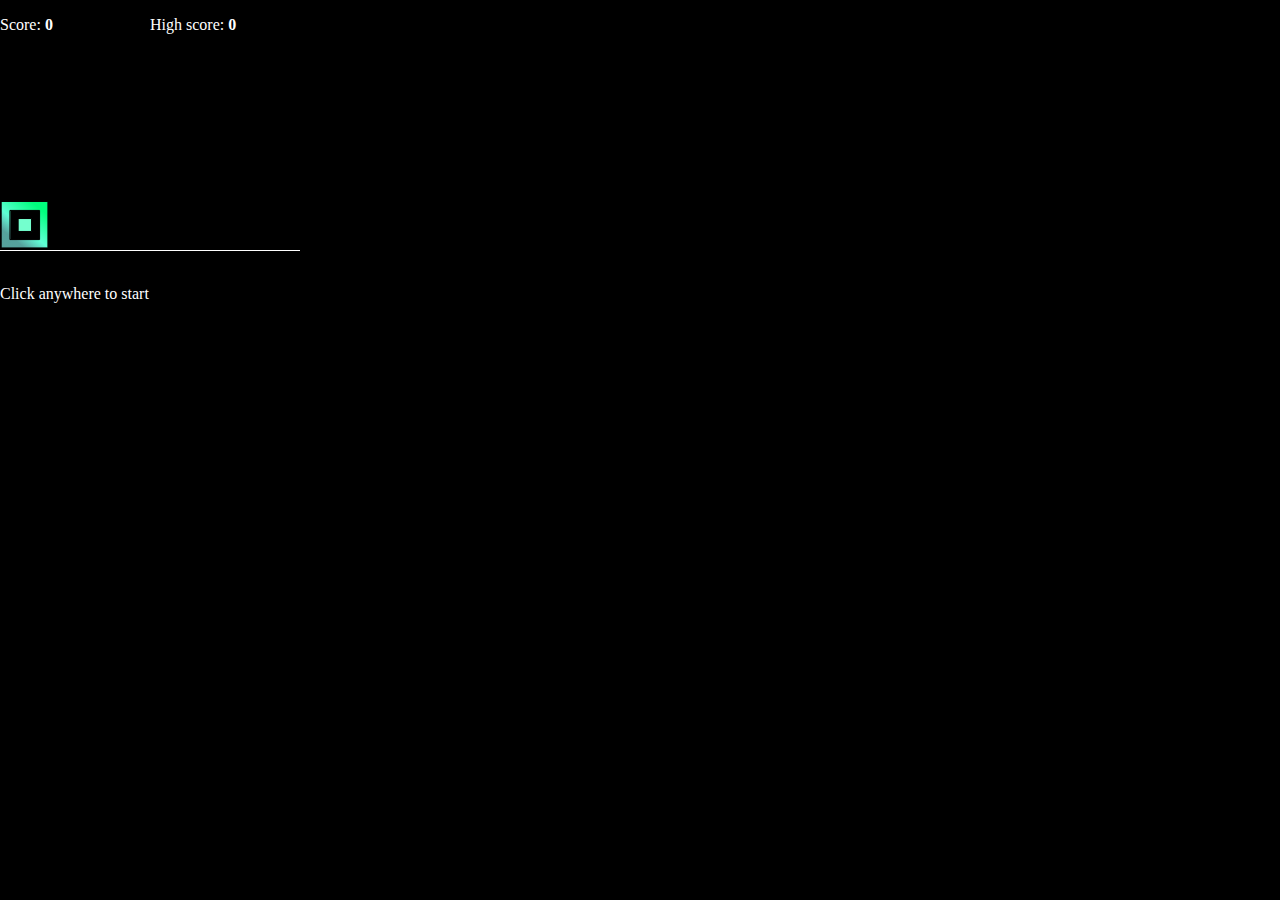
<file: FirstJSGame/index.html>
<!DOCTYPE html>
<html>
  <head>
    <meta name="viewport" content="width=device-width, initial-scale=1">
    <title>1st game</title>
    <link rel="stylesheet" href="style.css" type="text/css" />
  </head>
  <body>
    <div id="game">
      <p>High score: <b id="hscore">0</b></p>
      <p>Score: <b id="score">0</b></p>
      <img src="character.svg" id="character"/>
      <img src="dieblock0.svg" id="dieblock"/>
    </div>
    <p id="helpStart"><br>Click anywhere to start</p>
    <script src="index.js" type="text/javascript"></script>
  </body>
</html>
</file>
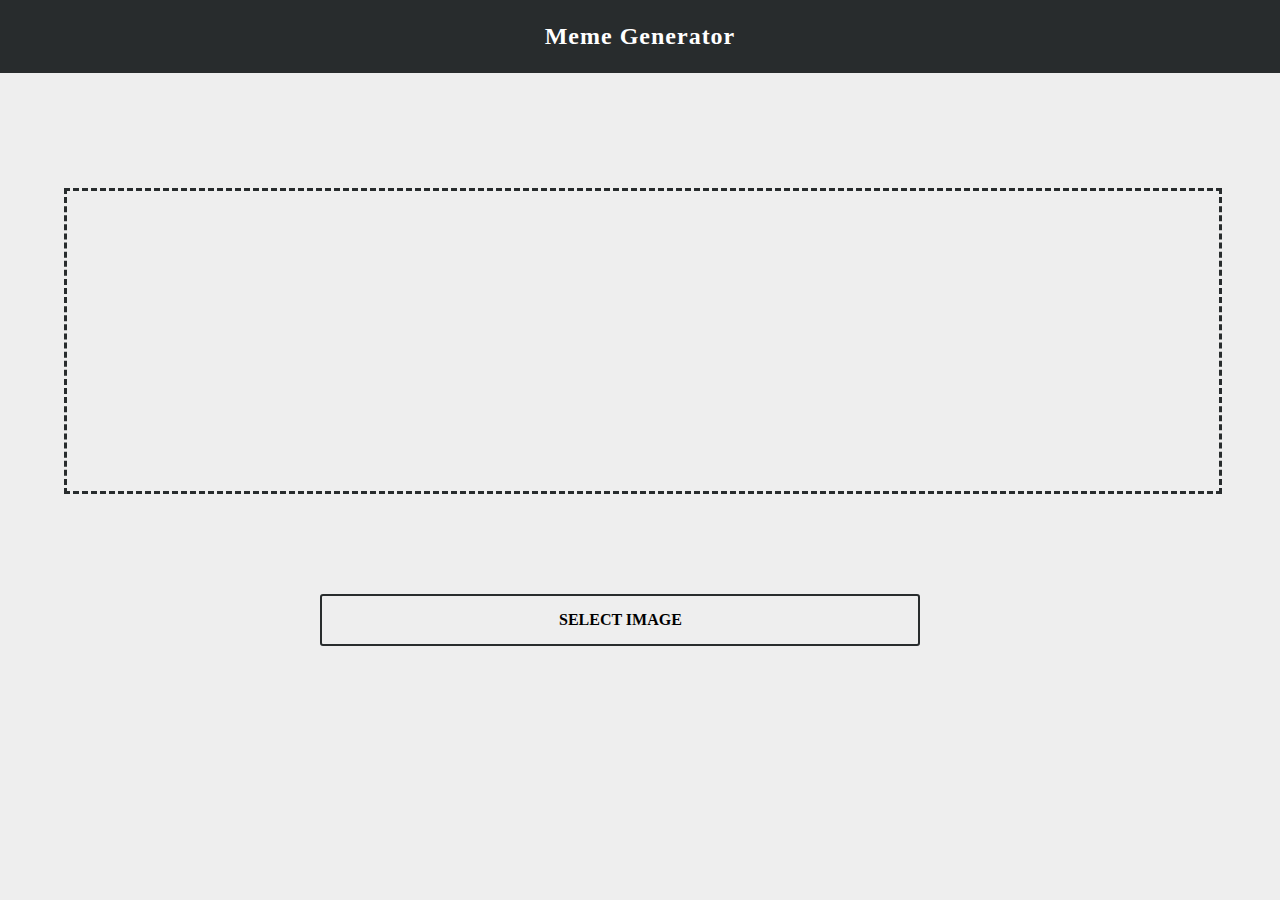
<file: MemeGenerator/index.html>
<!DOCTYPE html>
<html>
  <head>
    <meta name="viewport" content="width=device-width, initial-scale=1">
    <title>Meme generator</title>
    <style>
    * {
        outline: none;
        user-select: none;
    }
      body {
        margin: 0;
        padding: 0;
        box-sizing: border-box;
        background: #eee;
      }
      
      nav {
        padding: 3px;
        text-align: center;
        background: #282c2d;
      }
      nav h2 {
        color: white;
        letter-spacing: 1px;
      }
      
      input[type="file"],
      input[type="checkbox"] {
        display: none;
      }
      
      input[type="text"] {
        background: none;
        padding: 10px;
        font-size: 1em;
        border: 2px solid #282c2d;
        border-radius: 3px;
        outline: none;
        color: #282c2d;
      }
      input[type="color"] {
        outline: none;
        border: 2px solid #282c2d;
        padding: 5px 5px;
        border-radius: 3px;
        background: none;
      }
      
      button {
        padding: 10px 13px;
        border-radius: 3px;
        border: 2px solid #282c2d;
        background: #282c2d;
        color: white;
        outline: none;
        font-size: 1em;
        transition: all 0.1s linear;
      }
      button:hover {
        background: none;
        color: #282c2d;
        border: 2px solid #282c2d;
      }
      button:active {
        opacity: 0.5;
      }
      
      label.file {
        width: 50%;
        padding: 15px 10px;
        margin-left: 22%;
        margin-top: 35%;
        background: none;
        color: black;
        border: 2px solid #282c2d;
        font-weight: bold;
        font-size: 1em;
        border-radius: 3px;
        text-align: center;
        transition: all 0.1s linear;
      }
      label.file:hover {
        background: #282c2d;
        color: #eee;
      }
     
      label {
        display: block;
        font-weight: 400;
      }
      
      .container {
        margin: auto;
        width: 90%;
      }
      
      .canvas-holder {
        width: 100%;
        height: 300px;
        border: 3px dashed #282c2d;
        background: #eee;
        margin-top: 10%;
      }
      
      .background-choose {
        justify-content: center;
        align-items: center;
        text-align: center;
      }
      
      
      .config {
        margin-top: 10%;
        width: 100%;
        height: 300px;
        display: none;
      }
      
      .config-top {
        display: none;
      }
      
      .config-top a {
        text-decoration: none;
        color: #282c2d;
        padding: 3px 5px;
        border: 1px solid #282c2d;
        border-radius: 4px;
        margin-right: 2%;
        transition: all 0.1s linear;
      }
      .config-top a:hover {
        color: #eee;
        background: #282c2d;
      }
      
      
      #cv {
        width: 100%;
        height: 300px;
        display: none;
      }
      
      
      .loader {
        width: 50px;
        height: 50px;
        border-radius: 50%;
        border: 2px solid #282c2d;
        border-right: 2px solid transparent;
        animation: spin 1s linear infinite;
        display: none;
        margin-top: 35%;
        margin-left: 40%;
      }
      
      @keyframes spin {
        100% { transform: rotate(360deg); }
      }
      
      #l2 {
        margin-top: -45%;
      }

    </style>
  </head>
  <body>
     
     
     <nav>
       <h2>Meme Generator</h2>
     </nav>
     
     <div class="container">
       <div class="config-top">
         <a onclick="New()">New</a>
         <a onclick="$('#changeimage').click()">Change image</a>
         <input type="file" id="changeimage" onchange="changeImage(this);" style="display: none;" />
       </div>
       
       <div class="canvas-holder">
         <div class="background-choose">
           <label class="file">
             SELECT IMAGE <input type="file" id="image" onchange="canvasBackground(this)" />
           </label>
           <div class="loader"></div>
         </div>
         <center><p id="err" style="color:red;"></p></center>
         <canvas id="cv"></canvas>
         <div class="loader" id="l2"></div>
       </div>
       
       <div class="config">
         <label for="txtColor">Text color</label>
         <input type="color" id="txtColor" value="#ffffff" />
         <br /><br />
         <label for="topText">Top text</label>
         <input type="text" id="topText" placeholder="Text here"/>
         <br /><br />
         <label for="bottomText">Bottom text</label>
         <input type="text" id="bottomText" placeholder="Text here"/>
         
         <br /><br />
         
         <button onclick="saveChanges()">Save changes</button>
         <button onclick="Download()">Download</button>
       </div>
     </div>
    
    
    <script>
    
      const toptext = $("#topText"),
            bottomtext = $("#bottomText"),
            txtColor = $("#txtColor");
            
      const cv = $("#cv");
      const ctx = cv.getContext("2d");
      
      function saveChanges() {
        ctx.font = "20px Monospace";
        ctx.fillStyle = txtColor.value;
        const toptextW = ctx.measureText(toptext.value).width,
              bottomTextW = ctx.measureText(bottomtext.value).width;
       
        // top text
        ctx.fillText(toptext.value , (cv.width/2) - (toptextW / 2), 25);
        // bottom text
        ctx.fillText(bottomtext.value , (cv.width/2) - (bottomTextW / 2), 140);
      }
      
      
      function Download() {
        const url = cv.toDataURL(),
              a = document.createElement("a");
        document.body.appendChild(a);
        a.href = url;
        a.download = Date.now();
        a.click();
        document.body.removeChild(a);
      }
      
      function New() {
        ctx.clearRect(0,0,cv.width,cv.height);
        // to show
        $(".background-choose").style.display = "block";
        $(".canvas-holder").style.border = "3px dashed #282c2d";
        $("label.file").style.display = "block";
        // to hide
        $(".config-top").style.display = "none";
        $(".config").style.display = "none";
        cv.style.display = "none";
        $(".loader").style.display = "none";
        // erase value of inputs
        toptext.value = "";
        bottomtext.value = "";
        txtColor.value = "#ffffff";
      }
      
      
      function changeImage(input) {
          $("#l2").style.display = "block";
          const img = new Image();
          const url = input.value;
          const ext = url.substr(-3).toLowerCase();

         if (input.files && input.files[0] && (ext == "png" || ext == "jpeg" || ext == "jpg")) {
            ctx.clearRect(0,0,cv.width,cv.height);
            
            const reader = new FileReader();
            reader.onload = function (e) { img.src = e.target.result; }

            reader.readAsDataURL(input.files[0]);
          }else{
            errLoadingCanvas("Your file is not an image.");
            $("#l2").style.display = "none";
            return;
          }

          img.onload = () => {
            ctx.drawImage(img, 0, 0, img.width, img.height,
                               0, 0, cv.width, cv.height); 
            saveChanges();
            $("#l2").style.display = "none";
          }

      }
    
      
      function canvasBackground(input) {
          loadingCanvas();
          const img = new Image();
          
          const url = input.value;
          const ext = url.substr(-3).toLowerCase();

         if (input.files && input.files[0] && (ext == "png" || ext == "jpeg" || ext == "jpg")) {
            const reader = new FileReader();
            reader.onload = function (e) { img.src = e.target.result; }

            reader.readAsDataURL(input.files[0]);
          }else{
            errLoadingCanvas("Your file is not an image.");
            return;
          }

          img.onload = () => {
            ctx.drawImage(img, 0, 0, img.width, img.height,
                               0, 0, cv.width, cv.height); 
           hideHolder();
          }
      }
      
      
      function loadingCanvas() {
        $("label.file").style.display = "none";
        $(".loader").style.display = "block";
      }
      
      function errLoadingCanvas(res) {
        $("label.file").style.display = "block";
        $(".loader").style.display = "none";
        $("#err").textContent = res;
        setTimeout(_ => {
          $("#err").textContent = "";
        }, 3000);
      }
      
      function hideHolder() {
        // to hide
        $(".background-choose").style.display = "none";
        $(".canvas-holder").style.border = "none";
        // to show
        $(".config-top").style.display = "block";
        $(".config").style.display = "block";
        cv.style.display = "block";
      }
    
      function $(el) {
        return document.querySelector(el);
      }
 
    </script>
  </body>
</html>
</file>
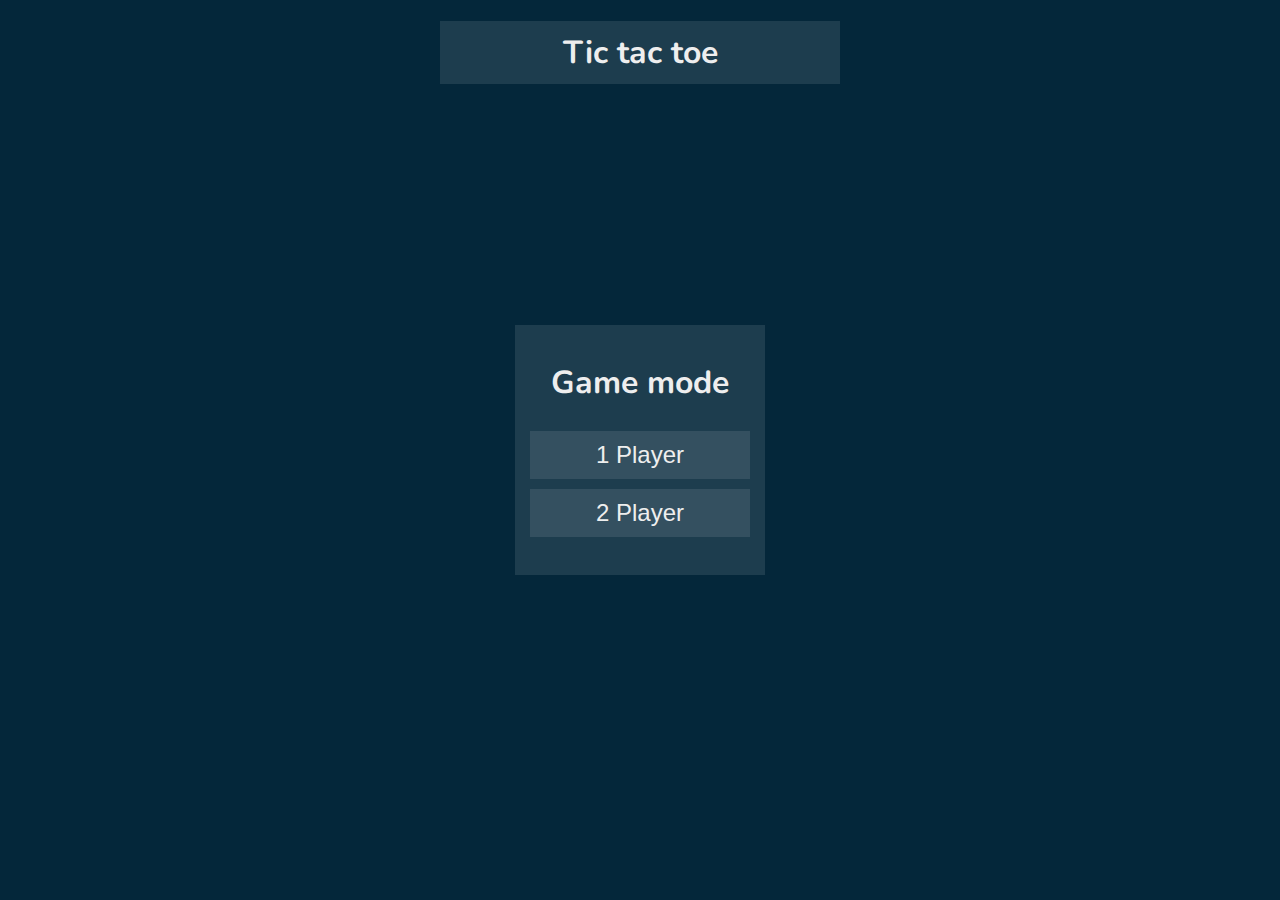
<file: Tic tac toe (1|2 Player)/index.html>
<!DOCTYPE html>
<html>
  <head>
    <meta name="viewport" content="width=device-width, initial-scale=1"/>
    <title>Tic tac toe</title>
    <link rel="stylesheet" href="style.css" type="text/css" />
  </head>
  <body>
    
    <div class="container">
      <h1 class="title">Tic tac toe</h1>
      <div class="player-container">
        <div id="player1" class="player"></div>
        <div id="player2" class="player"></div>
      </div>
      <h1 id="round" class="title center">Round <span id="round-num"></span></h1>
      <div class="game center">
        <div class="box"></div>
        <div class="box"></div>
        <div class="box"></div>
        <div class="box"></div>
        <div class="box"></div>
        <div class="box"></div>
        <div class="box"></div>
        <div class="box"></div>
        <div class="box"></div>
      </div>
      <div id="game-mode" class="center">
        <h1>Game mode</h1>
        <button onclick="Game.mode(1)">1 Player</button>
        <button onclick="Game.mode(2)">2 Player</button>
      </div>
      <div id="choose" class="choose-container center">
        <p><span id="player-num"></span> choose</p>
        <div>
          <div onclick="Game.toggleChoose(this)">X</div>
          <div onclick="Game.toggleChoose(this)">O</div>
        </div>
        <button onclick="Game.backHome(this)">Home</button>
      </div>
      <div id="winner" class="center">
        <p id="winner-text"></p>
        <button onclick="Game.backHome(this)">Home</button>
        <button onclick="Game.again()">Again</button>
      </div>
    </div>
    
    
    <script src="index.js" type="text/javascript"></script>
  </body>
</html>
</file>
<file: FirstJSGame/style.css>
body {
  padding: 0;
  margin: 0;
  background: black;
  color: #fff;
}

#game {
  width: 300px;
  height: 250px;
  border-bottom: 1px solid #fff;
}
#game p {
  position: absolute;
}
#game p:first-child {
  position: absolute;
  margin-left: 150px;
}

#character {
  width: 50px;
  height: 50px;
  position: relative;
  top: 200px;
}

.jump {
  animation: jump 0.4s;
}

#dieblock {
  width: 20px;
  height: 30px;
  position: relative;
  top: 170px;
  left: 280px;
  display: none;
  background: transparent;
  z-index: 10;
}

.start {
  animation: moving 1.5s linear infinite;
}

@keyframes moving {
  100% { left: -300px; }
}


@keyframes jump {
  100% { top: 130px; }
}
</file>
<file: Tic tac toe (1|2 Player)/style.css>
@import url('https://fonts.googleapis.com/css2?family=Nunito:wght@300&display=swap');

:root {
  --lighten: rgb(255,255,255,0.1);
  --darken: rgb(0,0,0,0.1);
  --neon-blue: #2efbf4;
}

body {
  margin: 0;
  padding: 0;
  box-sizing: border-box;
  color: #eee;
  background: #04273a;
  font-family: 'Nunito', Sans-Serif;
}

button {
  width: 100%;
  border: none;
  background: var(--lighten);
  padding: 10px 15px;
  font-size: 1.3em;
  color: #eee;
  cursor: pointer;
  user-select: none;
  outline: none;
}
button:hover {
  background: var(--darken);
}
button:active {
  border: 1px solid var(--neon-blue);
}

.container {
  max-width: 400px;
  margin: auto;
}

.game {
  width: 300px;
  height: 300px;
  display: none;
  grid-template: repeat(3, 1fr) / repeat(3, 1fr);
  grid-gap: 3px;
  position: relative;
  background: var(--darken);
}

.box {
  font-weight: lighter;
  display: none;
  box-sizing: border-box;
  text-align: center;
  padding: 15px;
  color: var(--neon-blue);
  width: 100%;
  height: 100%;
  font-size: 3em;
  cursor: pointer;
  background: var(--lighten);
}


.player-container {
  display: none;
  width: 100%;
}

.player {
  transition: all 0.3s;
  font-size: 1.5em;
  padding: 10px 15px;
  background: var(--lighten);
}

.player:first-child {
  float: left;
}
.player:last-child {
  float: right;
}

#player1.active {
  border-left: 3px solid lime;
}
#player2.active {
  border-right: 3px solid lime;
}
.player.active {
  background: rgb(0,255,0,0.1);
}


.choose-container {
  display: none;
  width: 250px;
  padding: 10px;
  text-align: center;
  background: var(--lighten);
}
.choose-container p {
  font-size: 1.5em;
  margin: 10px;
}
.choose-container div {
  display: flex;
  justify-content: space-around;
}
.choose-container div div {
  color: var(--neon-blue);
  font-size: 4em;
  font-weight: lighter;
  text-align: center;
  padding: 10px;
  width: 50%;
  height: 50%;
  margin: 5px 3px;
  cursor: pointer;
  user-select: none;
  transition: background 0.1s;
  background: var(--lighten);
}
.choose-container div div:hover {
  background: var(--darken);
}
.choose-container div div:active {
  border: 1px solid var(--neon-blue);
}
.choose-container button {
  width: 98%;
  margin: 0 3px;
}


.title {
  width: 100%;
  padding: 10px 0;
  text-align: center;
  background: var(--lighten);
}

.center {
  top: 50%;
  left: 50%;
  transform: translate(-50%, -50%);
  position: absolute;
}

#round {
  display: none;
}


#game-mode {
  display: none;
  width: 250px;
  height: 250px;
  padding: 15px;
  text-align: center;
  box-sizing: border-box;
  background: var(--lighten);
}
#game-mode button {
  margin: 5px 0;
  font-size: 1.5em;
  transition: all 0.3s;
}

#winner {
  display: none;
  width: 300px;
  height: 150px;
  padding: 0 10px;
  text-align: center;
  background: var(--lighten);
}
#winner p {
  font-size: 1.8em;
}
#winner button {
  display: inline-block;
  width: 48%;
}


@media only screen and (max-width: 400px) {
  button {
    cursor: none;
  }
  .box {
    cursor: none;
  }
  .choose-container div div {
    cursor: none;
  }
}
</file>
